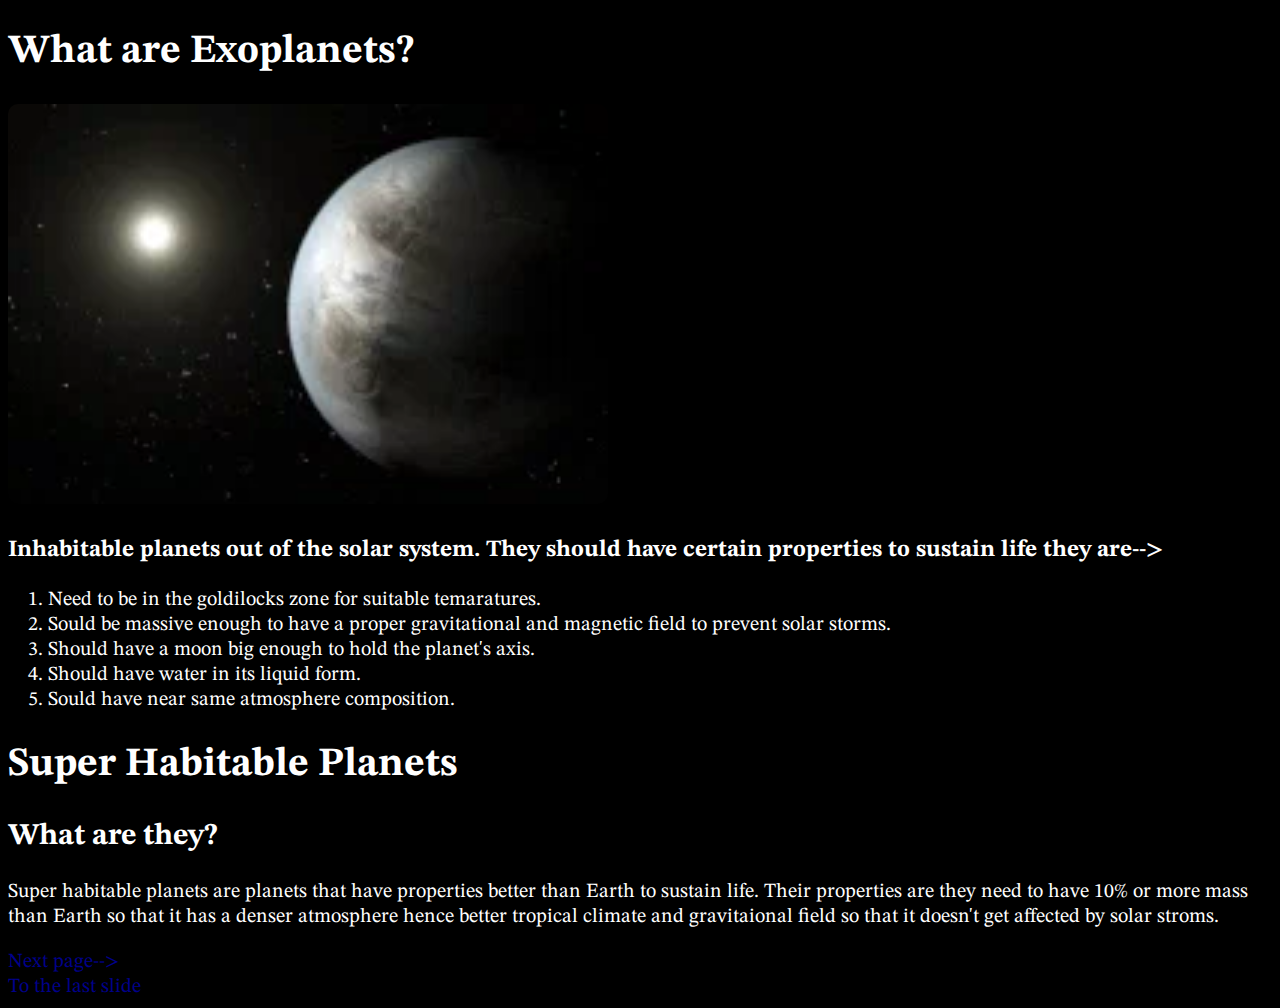
<file: index.html>
<!DOCTYPE html>
<html lang="en">
<head>
    <meta charset="UTF-8">
    <meta http-equiv="X-UA-Compatible" content="IE=edge">
    <meta name="viewport" content="width=device-width, initial-scale=1.0">
    <title>Astronomy further reading of how exoplanets are found today</title>
    <link rel="stylesheet" href="style.css">
</head>
<body>
    <h1>What are Exoplanets?</h1>
    <!-- <img src="[data-uri]"> -->
    <img src="Beginning_pic.webp" alt="" height="400px"width="600px">
        <h3>Inhabitable planets out of the solar system. They should have certain properties to sustain life they are--></h3>
            <!-- SUTAIBLE TEMPERATURE
            NEED TO HAVE A OZONE LAYER
            NEED TO HAVE A GRAVITATIONAL AND MAGNETIC FIELD
            NEED TO BE IN THE GOLDILOCKS ZONE
            WE NEED A MOON ¼ THE SIZE OF THE EXOPLANET -->
            <ol>
                <li>Need to be in the goldilocks zone for suitable temaratures.</li>
                <li>Sould be massive enough to have a proper gravitational and magnetic field to prevent solar storms.</li>
                <li>Should have a moon big enough to hold the planet's axis.</li>
                <li>Should have water in its liquid form.</li>
                <li>Sould have near same atmosphere composition.</li>
            </ol>
        
            
        <h1>Super Habitable Planets</h1>
        <h2>What are they?</h2>
        <p>Super habitable planets are planets that have properties better than Earth to sustain life.
           Their properties are they need to have 10% or more mass than Earth so that it has a denser atmosphere hence better tropical climate and 
           gravitaional field so that it doesn't get affected by solar stroms. 
        </p>
    <a href="index2.html">Next page--></a>
    <br>
    <a href="index11.html">To the last slide</a>
</body>
</html>
</file>
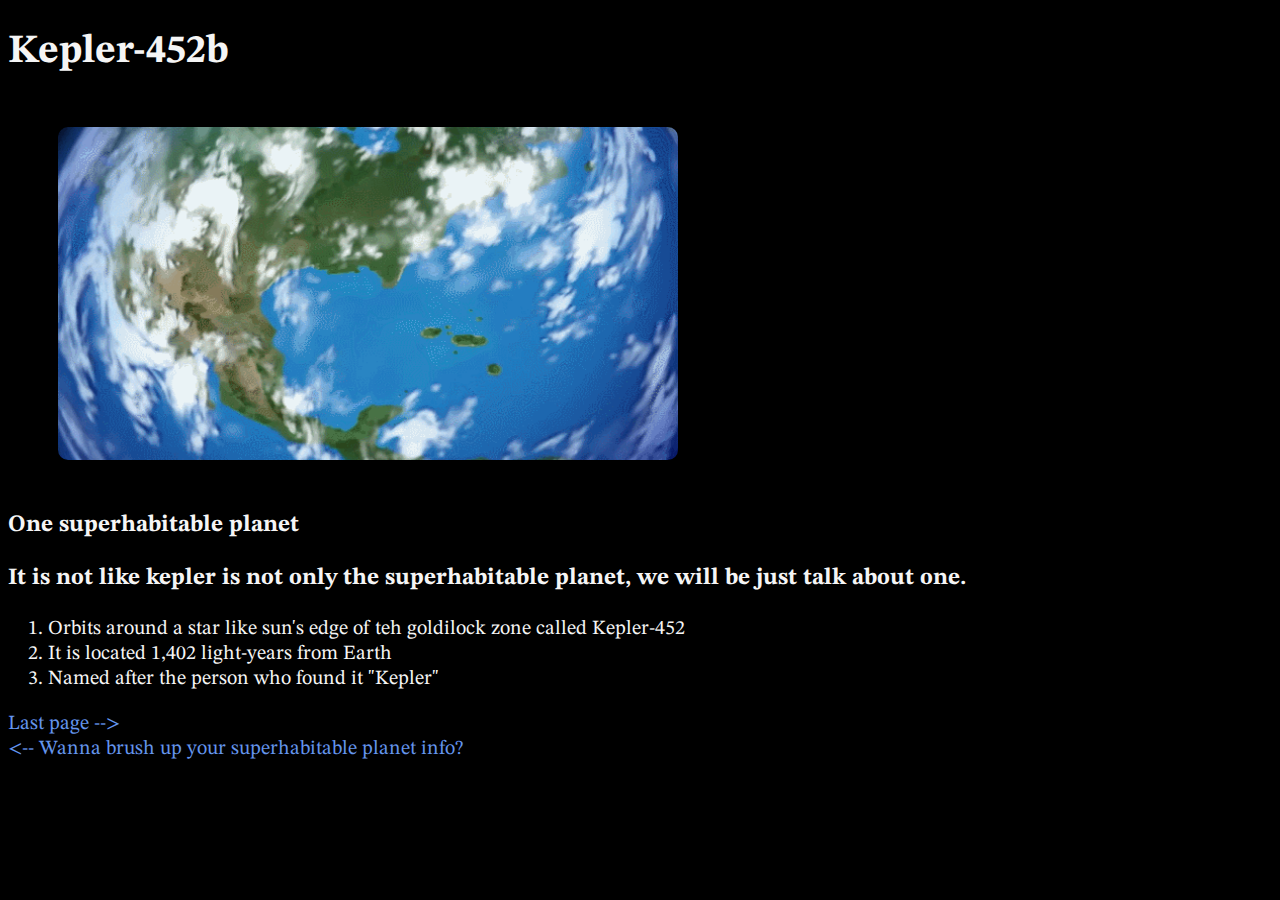
<file: index10.html>
<!DOCTYPE html>
<html lang="en">
<head>
    <meta charset="UTF-8">
    <meta http-equiv="X-UA-Compatible" content="IE=edge">
    <meta name="viewport" content="width=device-width, initial-scale=1.0">
    <title>Kepler</title>
    <link rel="stylesheet" href="style10.css">
</head>
<body>
<!-- Kepler-452b (a planet sometimes quoted to be an Earth 2.0 or Earth's Cousin[3][4] based on its characteristics; also known by 
its Kepler Object of Interest designation KOI-7016.01) is a super-Earth exoplanet orbiting within the inner edge of the habitable
zone of the Sun-like star Kepler-452, and is the only planet in the system discovered by Kepler. It is located about 1,402 light-years
(430 pc) from Earth in the constellation of Cygnus. -->
    <h1>Kepler-452b</h1>
    <img src="Super_Earth.gif" alt=""height="333px"width="620px">
    <h3>One superhabitable planet</h3>
    <h3>It is not like kepler is not only the superhabitable planet, we will be just talk about one.</h3>
    <ol>
        <li>Orbits around a star like sun's edge of teh goldilock zone called Kepler-452</li>
        <li>It is located 1,402 light-years from Earth</li>
        <li>Named after the person who found it "Kepler"</li>
    </ol>
    <a href="index11.html">Last page --></a>
    <a href="index9.html"><-- Wanna brush up your superhabitable planet info?</a>
</body>
</html>
</file>
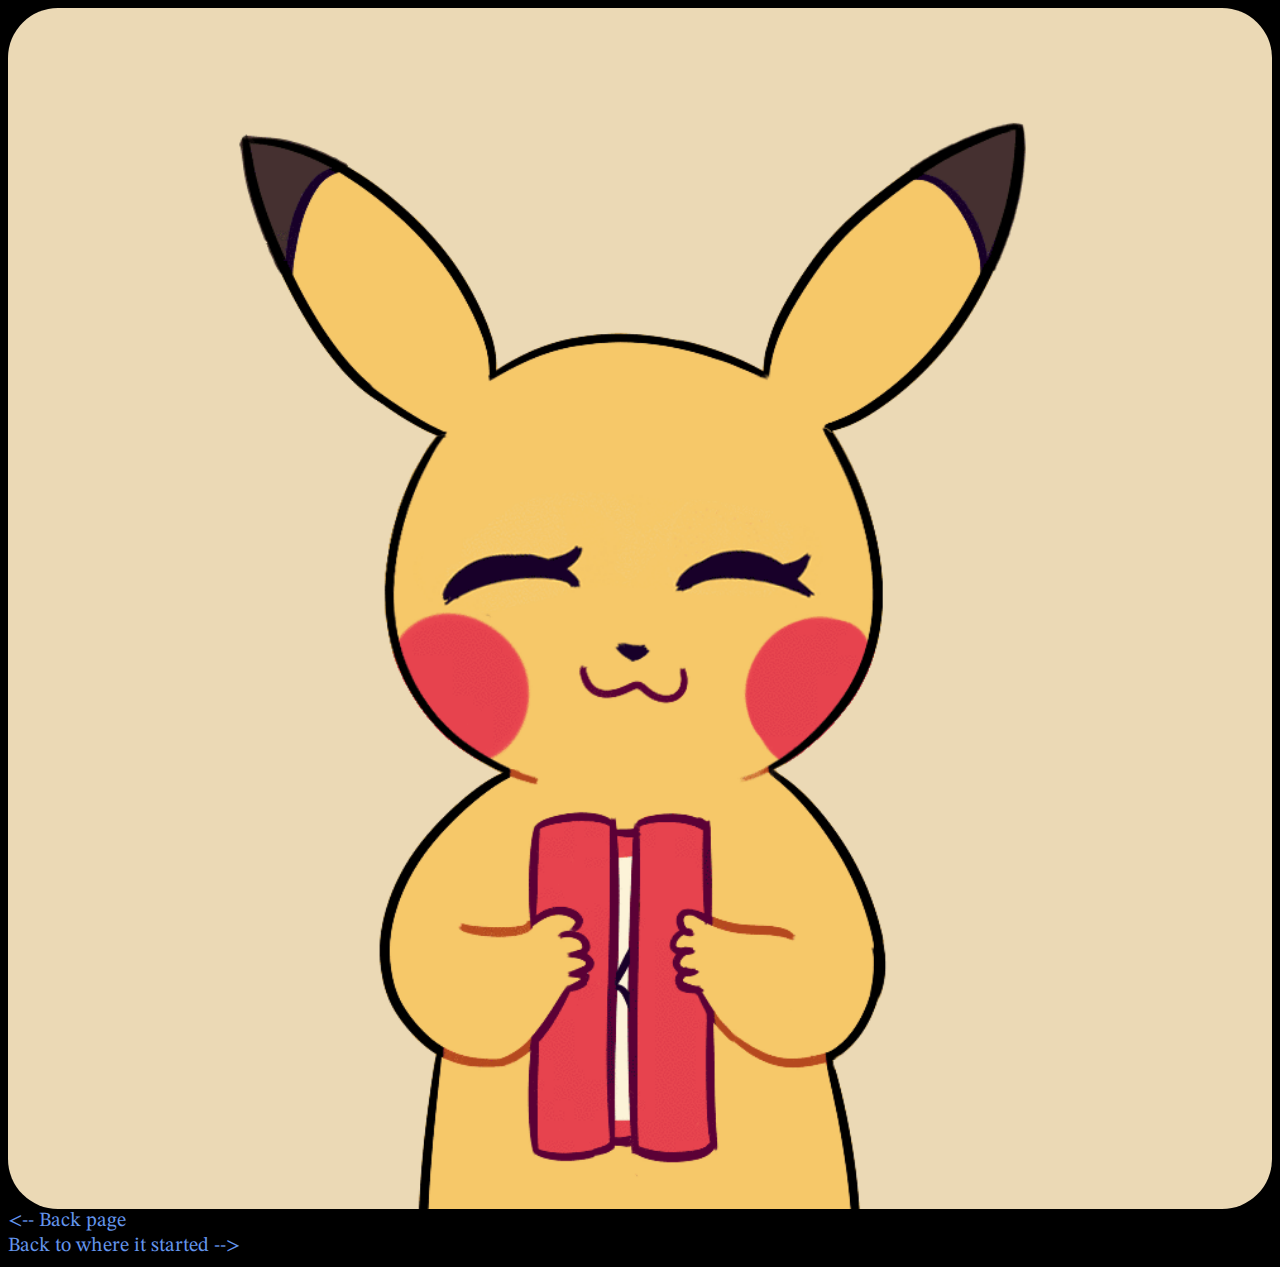
<file: index11.html>
<!DOCTYPE html>
<html lang="en">
<head>
    <meta charset="UTF-8">
    <meta http-equiv="X-UA-Compatible" content="IE=edge">
    <meta name="viewport" content="width=device-width, initial-scale=1.0">
    <title>Thank you</title>
    <link rel="stylesheet" href="style11.css">
</head>
<body>
    <img src="Thank_You.gif" alt=""height="50%"width="100%">
    <a href="index10.html"><-- Back page</a>
    <a href="index.html">Back to where it started --></a>
</body>
</html>
</file>
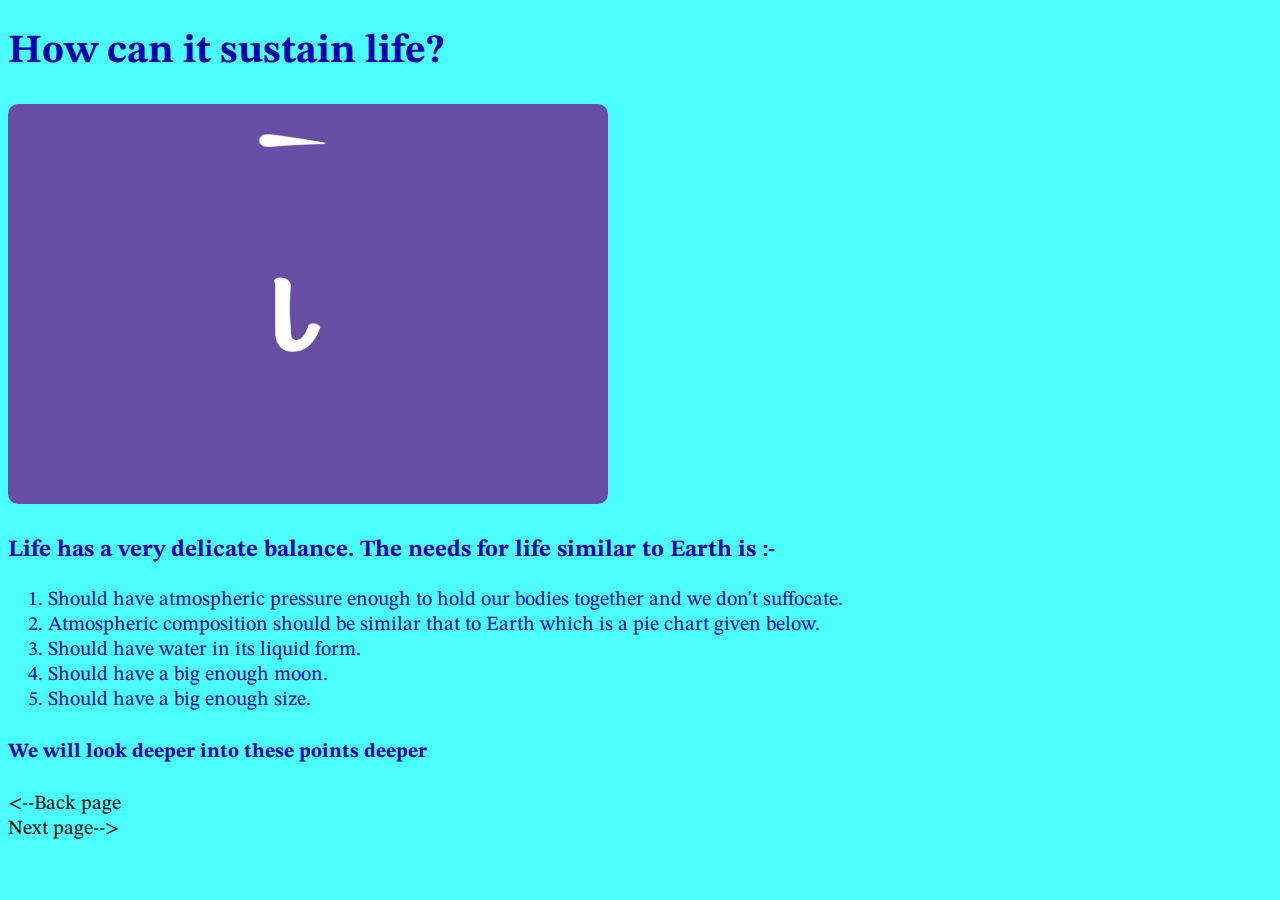
<file: index2.html>
<!DOCTYPE html>
<html lang="en">
<head>
    <meta charset="UTF-8">
    <meta http-equiv="X-UA-Compatible" content="IE=edge">
    <meta name="viewport" content="width=device-width, initial-scale=1.0">
    <title>How can it sustain life?</title>
    <link rel="stylesheet" href="style2.css">
</head>
<body>
    <!-- life sustaining elements -->
    <h1>How can it sustain life?</h1>
    <img src="life.gif" alt="" height="400px" width="600px">
    <h3>Life has a very delicate balance. The needs for life similar to Earth is :-</h3>
    <ol>
        <li>Should have atmospheric pressure enough to hold our bodies together and we don't suffocate.</li>
        <li>Atmospheric composition should be similar that to Earth which is a pie chart given below. </li>
        <li>Should have water in its liquid form.</li>
        <li>Should have a big enough moon.</li>
        <li>Should have a big enough size.</li>
    </ol>
    <h4> We will look deeper into these points deeper </h4>
    <a href="index.html"><--Back page</a>
        <br>
    <a href="index3.html">Next page--></a>
</body>
</html>
</file>
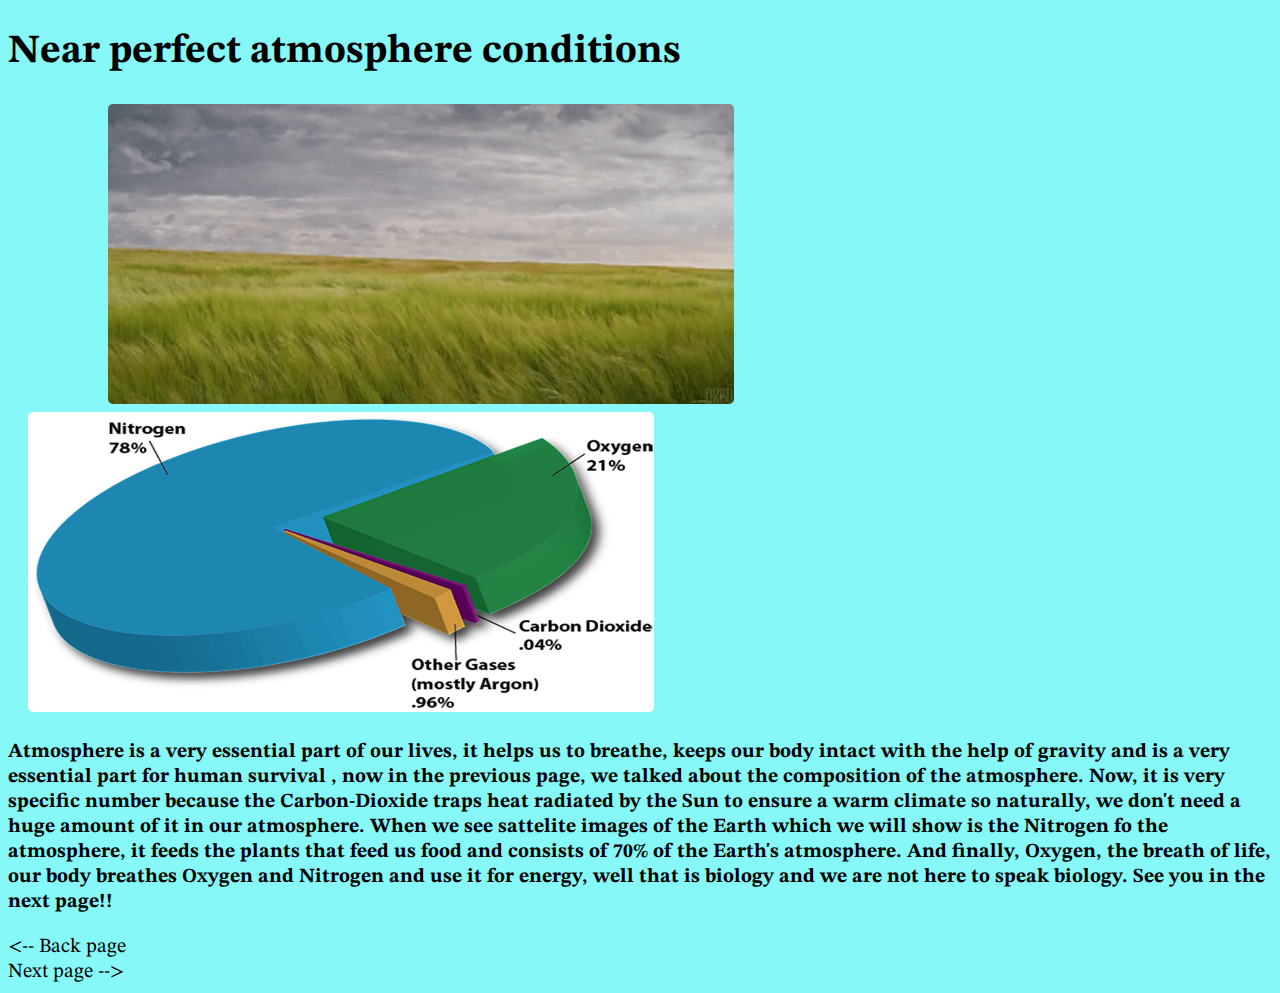
<file: index3.html>
<!DOCTYPE html>
<html lang="en">
<head>
    <meta charset="UTF-8">
    <meta http-equiv="X-UA-Compatible" content="IE=edge">
    <meta name="viewport" content="width=device-width, initial-scale=1.0">
    <title>Atmosphere</title>
    <link rel="stylesheet" href="style3.css">
</head>

<body>
    <h1>Near perfect atmosphere conditions</h1>
 <div><img src="Wind_animation.txt" alt=""height="300px" id="front-img">    <img src="Atmosphere _composotion.jpg" alt="" height="300px"width="626px"></div>
        <div><p><b>Atmosphere is a very essential part of our lives, it helps us to breathe, keeps our body intact with the help of gravity and is a very 
            essential part for human survival , now in the previous page, we talked about the composition of the atmosphere. Now, it is very specific 
            number because the Carbon-Dioxide traps heat radiated by the Sun to ensure a warm climate so naturally, we don't need a huge amount of it 
            in our atmosphere. When we see sattelite images of the Earth which we will show is the Nitrogen fo the atmosphere, it feeds the plants that
            feed us food and consists of 70% of the Earth's atmosphere. And finally, Oxygen, the breath of life, our body breathes Oxygen and Nitrogen and use it for energy, well that is biology and we
             are not here to speak biology. See you in  the next page!!</b> </p></div>
        <a href="index2.html"><-- Back page</a>
        <br>
        <a href="index4.html">Next page --></a>
</body>
</html>
</file>
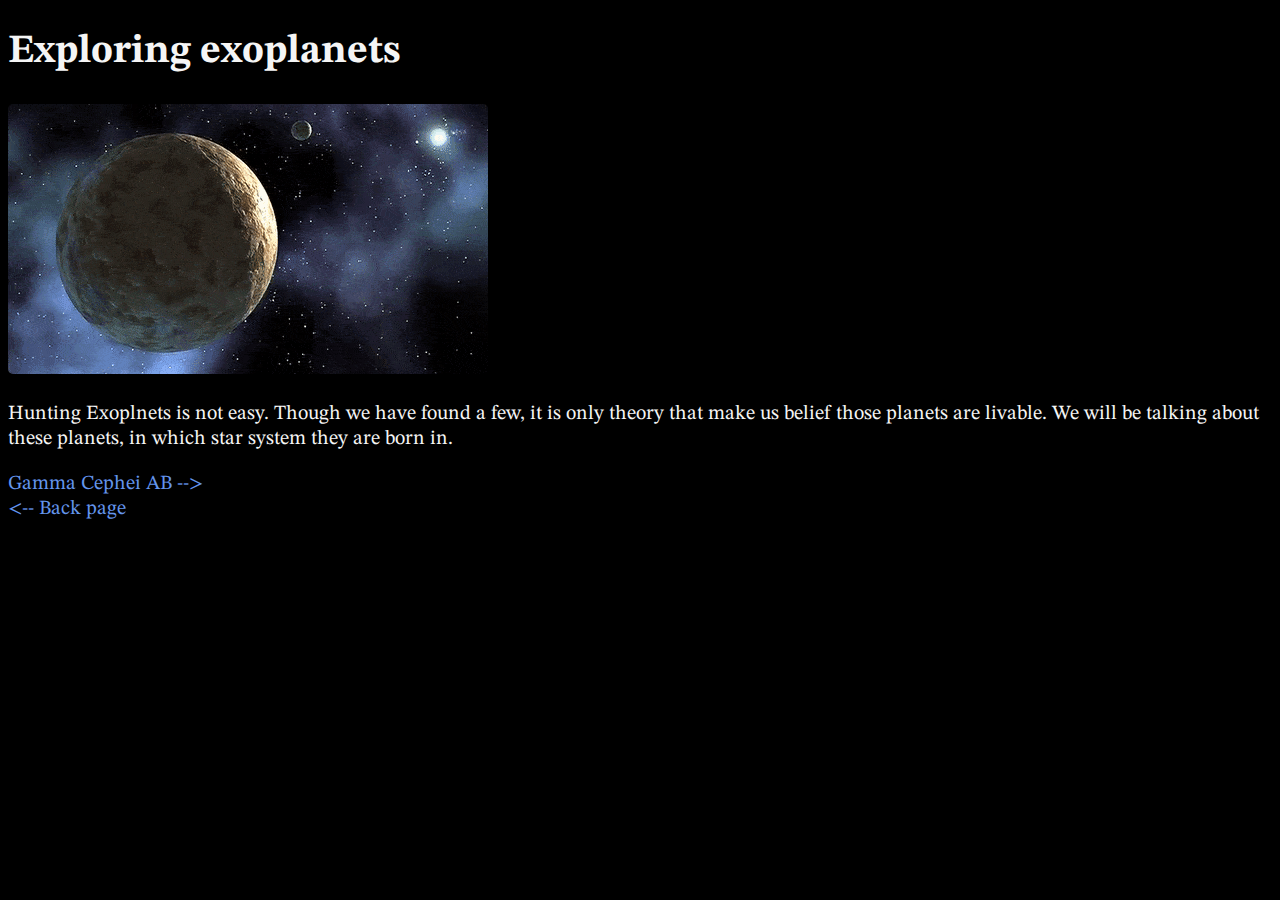
<file: index6.html>
<!DOCTYPE html>
<html lang="en">
<head>
    <meta charset="UTF-8">
    <meta http-equiv="X-UA-Compatible" content="IE=edge">
    <meta name="viewport" content="width=device-width, initial-scale=1.0">
    <title>Examples of exoplanets</title>
    <link rel="stylesheet" href="style6.css">
</head>
<body>
    <h1>Exploring exoplanets</h1>
    <img src="Exoplanet1.gif" alt="">
    <p>Hunting Exoplnets is not easy. Though we have found a few, it is only theory that make us belief those planets are livable.
        We will be talking about these planets, in which star system they are born in.</p>

        <a href="index7.html">Gamma Cephei AB --></a>
        <br>
        <a href="index5.html"><-- Back page</a>
    </b></p>
</body>
</html>
</file>
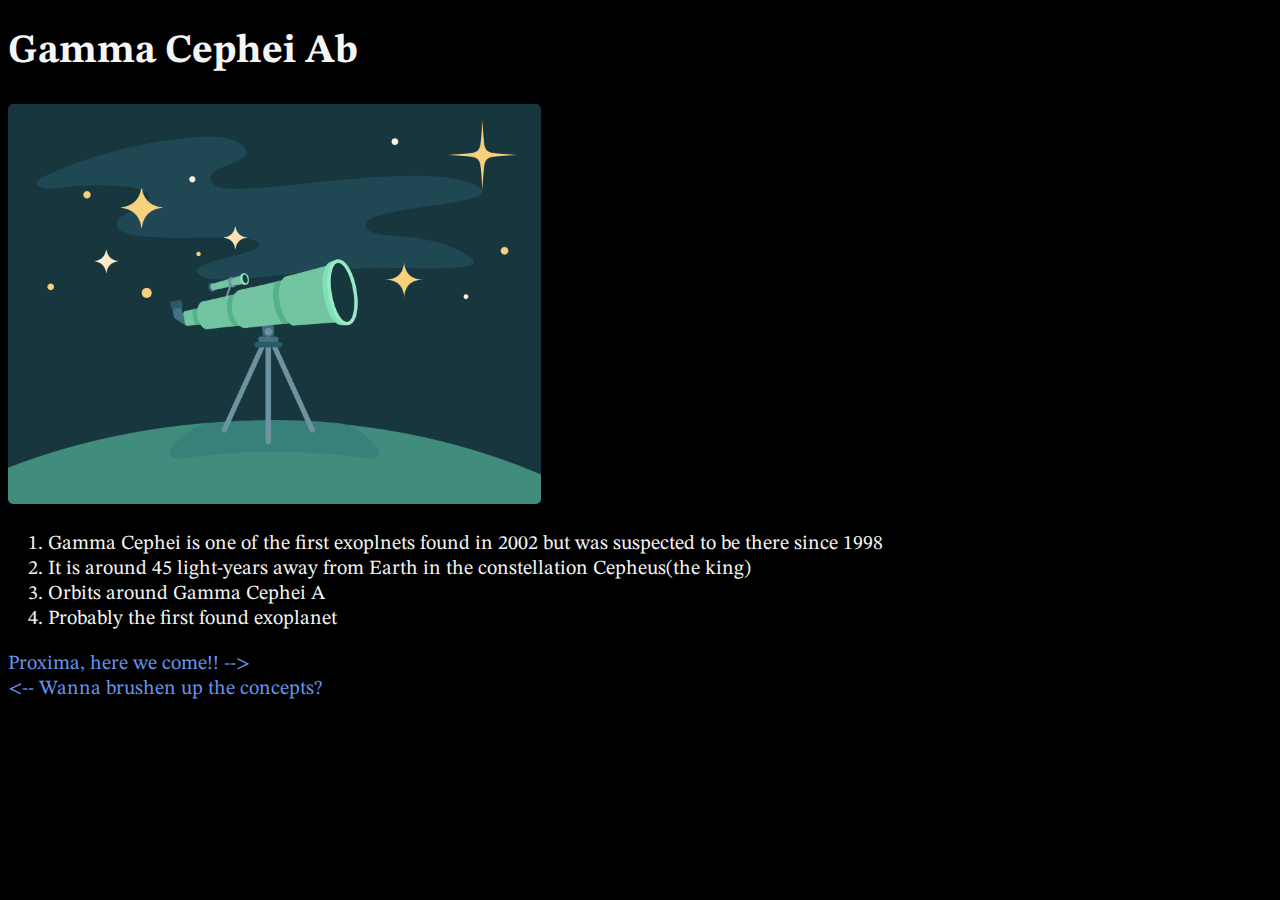
<file: index7.html>
<!DOCTYPE html>
<html lang="en">
<head>
    <meta charset="UTF-8">
    <meta http-equiv="X-UA-Compatible" content="IE=edge">
    <meta name="viewport" content="width=device-width, initial-scale=1.0">
    <title>Gamma Cephei Ab</title>
    <link rel="stylesheet" href="style7.css">
</head>
<body>
    <h1>Gamma Cephei Ab</h1>
        <!-- Gamma Cephei Ab (abbreviated γ Cephei Ab, γ Cep Ab), formally named Tadmor is an exoplanet approximately 45 light-years away in the 
            constellation of Cepheus (the King). The planet was confirmed to be in orbit around Gamma Cephei A in 2002, but was first suspected to
             exist around 1988 (making this planet arguably the first true exoplanet discovered). -->
        <img src="telescope.gif" alt="" height="400px">
    <ol>
        <li>Gamma Cephei is one of the first exoplnets found in 2002 but was suspected to be there since 1998</li>
        <li>It is around 45 light-years away from Earth in the constellation Cepheus(the king) </li>
        <li>Orbits around Gamma Cephei A</li>
        <li>Probably the first found exoplanet</li>
    </ol>
    <a href="index8.html">Proxima, here we come!! --></a>
    <br>
    <a href="index6.html"><-- Wanna brushen up the concepts?</a>
</body>
</html>
</file>
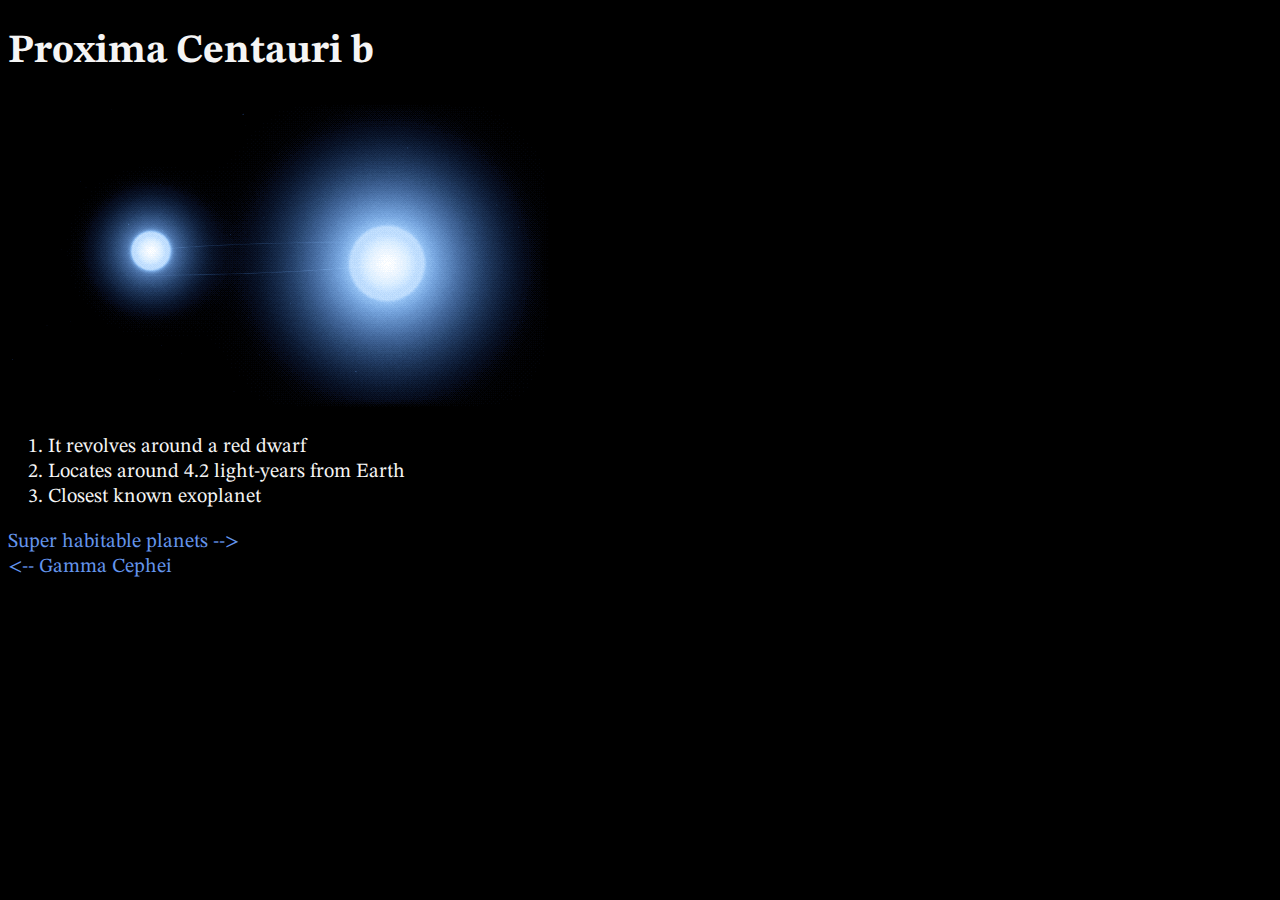
<file: index8.html>
<!DOCTYPE html>
<html lang="en">
<head>
    <meta charset="UTF-8">
    <meta http-equiv="X-UA-Compatible" content="IE=edge">
    <meta name="viewport" content="width=device-width, initial-scale=1.0">
    <title>Proxima Centauri</title>
    <link rel="stylesheet" href="style8.css">
</head>
<body>
<!-- Proxima Centauri b (also called Proxima b[4][5] or Alpha Centauri Cb) is an exoplanet orbiting in the habitable zone of the red dwarf star 
Proxima Centauri, which is the closest star to the Sun and part of a triple star system.[6][7] It is approximately 4.2 light-years 
(4.0×1013 km) from Earth in the constellation Centaurus, making it and Proxima c the closest known exoplanets to the Solar System. -->
    <h1>Proxima Centauri b</h1>
    <img src="Duo_Star_System.gif" alt="">
    <ol>
        <li>It revolves around a red dwarf</li>
        <li>Locates around 4.2 light-years from Earth</li>
        <li>Closest known exoplanet</li>
    </ol>
    <a href="index9.html">Super habitable planets --></a>
    <br>
    <a href="index7.html"><-- Gamma Cephei</a>
</body>
</html>
</file>
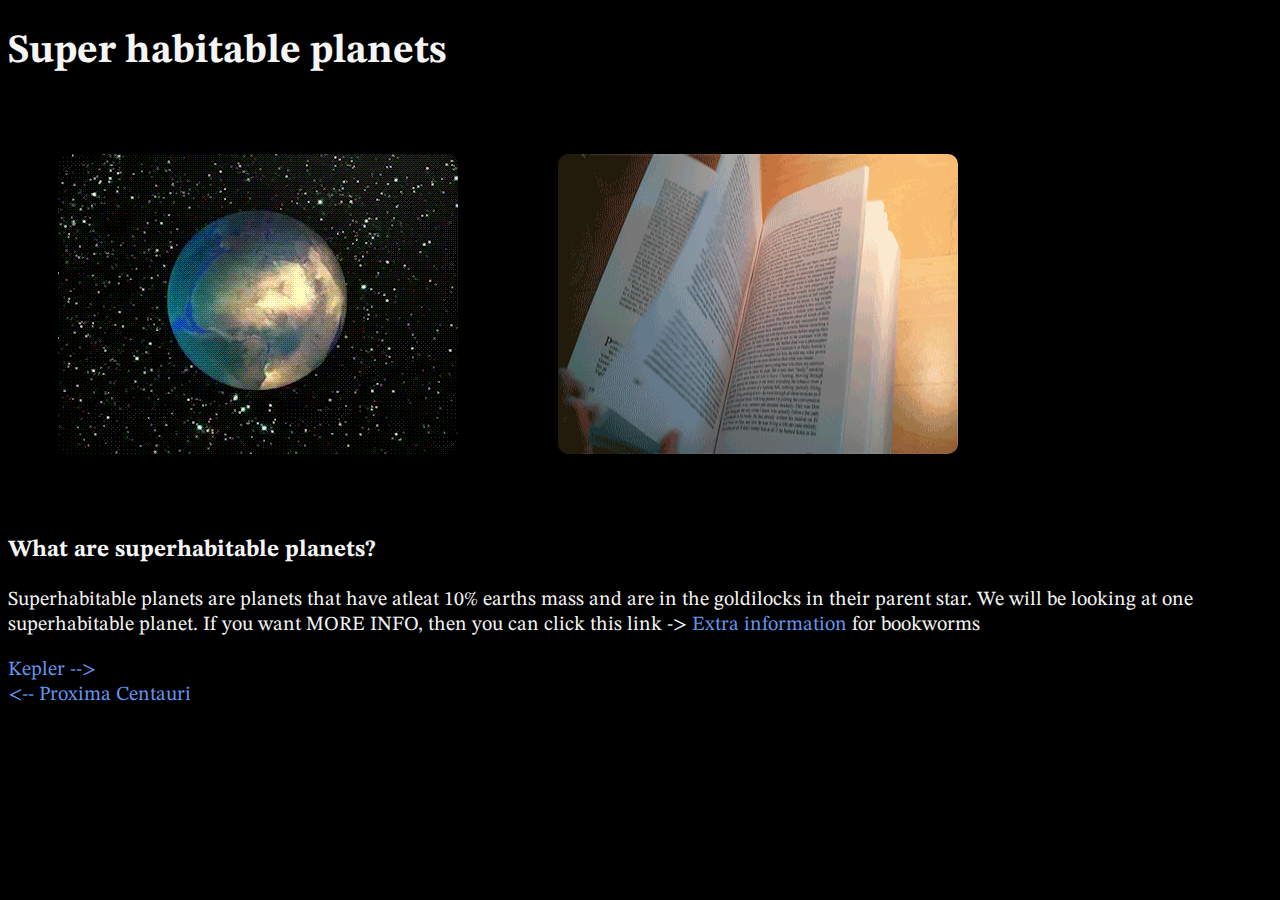
<file: index9.html>
<!DOCTYPE html>
<html lang="en">
<head>
    <meta charset="UTF-8">
    <meta http-equiv="X-UA-Compatible" content="IE=edge">
    <meta name="viewport" content="width=device-width, initial-scale=1.0">
    <title>Super habitable planets</title>
    <link rel="stylesheet" href="style9.css">
</head>
<body>
    <h1>Super habitable planets</h1>
    <img src="Expanding_Earth.gif" alt=""><img src="Book.gif" alt=""height="300px"width="400px">
    <h3>What are superhabitable planets?</h3>
    <p>Superhabitable planets are planets that have atleat 10% earths mass and are in the goldilocks in their parent star. We will be looking
        at one superhabitable planet. If you want MORE INFO, then you can click this link ->
        <a href="https://en.wikipedia.org/wiki/Superhabitable_planet">Extra information</a> for bookworms</p>
        <a href="index10.html">Kepler --></a>
        <br>
        <a href="index8.html"><-- Proxima Centauri</a>
</body>
</html>
</file>
<file: style.css>
@import url('https://fonts.googleapis.com/css2?family=STIX+Two+Text:ital@0;1&display=swap');

body{
    font-family: 'STIX Two Text', serif;
    background-color: black;
    color: white;
    font-size: 20px;
}
img{
    border-radius: 10px;
}

a{
    text-decoration: none;
    color: darkblue;
}

.box{
    display: flex;
}
</file>
<file: style10.css>
@import url('https://fonts.googleapis.com/css2?family=STIX+Two+Text:ital@0;1&display=swap');

body{
    font-family: 'STIX Two Text', serif;
    background-color: black;
    color: whitesmoke;
    font-size: 20px;
}
img{
    border-radius: 10px;
    margin: 50px 50px;
}
body{
    flex-direction: column;
}

a{
    text-decoration: none;
    color: cornflowerblue;
}
 img, a{
     display: block;
 }

 div{
     display: flex;
 }
</file>
<file: style11.css>
@import url('https://fonts.googleapis.com/css2?family=STIX+Two+Text:ital@0;1&display=swap');

body{
    font-family: 'STIX Two Text', serif;
    background-color: black;
    color: whitesmoke;
    font-size: 20px;
}
img{
    border-radius: 50px;
}
body{
    flex-direction: column;
}

a{
    text-decoration: none;
    color: cornflowerblue;
}
 img, a{
     display: block;
 }
</file>
<file: style2.css>
@import url('https://fonts.googleapis.com/css2?family=STIX+Two+Text:ital@0;1&display=swap');

body{
    font-family: 'STIX Two Text', serif;
    background-color: rgb(75, 255, 255);
    color: rgb(0, 0, 177);
    font-size: 20px;
}
img{
    border-radius: 10px;
}
body{
    flex-direction: column;
}

a{
    text-decoration: none;
    color: black;
}
</file>
<file: style3.css>
@import url('https://fonts.googleapis.com/css2?family=STIX+Two+Text:ital@0;1&display=swap');

body{
    font-family: 'STIX Two Text', serif;
    background-color: rgb(134, 248, 248);
    color: rgb(0, 0, 0);
    font-size: 20px;
}
img{
    border-radius: 5px;
    margin-left: 20px;
}
body{
    flex-direction: column;
}

a{
    text-decoration: none;
    color: black;
}

#front-img{
    margin-left: 100px;
}
</file>
<file: style6.css>
@import url('https://fonts.googleapis.com/css2?family=STIX+Two+Text:ital@0;1&display=swap');

body{
    font-family: 'STIX Two Text', serif;
    background-color: black;
    color: whitesmoke;
    font-size: 20px;
}
img{
    border-radius: 5px;
}
body{
    flex-direction: column;
}

a{
    text-decoration: none;
    color: cornflowerblue;
}
</file>
<file: style7.css>
@import url('https://fonts.googleapis.com/css2?family=STIX+Two+Text:ital@0;1&display=swap');

body{
    font-family: 'STIX Two Text', serif;
    background-color: black;
    color: whitesmoke;
    font-size: 20px;
}
img{
    border-radius: 5px;
}
body{
    flex-direction: column;
}

a{
    text-decoration: none;
    color: cornflowerblue;
}
</file>
<file: style8.css>
@import url('https://fonts.googleapis.com/css2?family=STIX+Two+Text:ital@0;1&display=swap');

body{
    font-family: 'STIX Two Text', serif;
    background-color: black;
    color: whitesmoke;
    font-size: 20px;
}
img{
    border-radius: 5px;
}
body{
    flex-direction: column;
}

a{
    text-decoration: none;
    color: cornflowerblue;
}
</file>
<file: style9.css>
@import url('https://fonts.googleapis.com/css2?family=STIX+Two+Text:ital@0;1&display=swap');

body{
    font-family: 'STIX Two Text', serif;
    background-color: black;
    color: whitesmoke;
    font-size: 20px;
}
img{
    border-radius: 10px;
    margin: 50px 50px;
}
body{
    flex-direction: column;
}

a{
    text-decoration: none;
    color: cornflowerblue;
}
</file>
